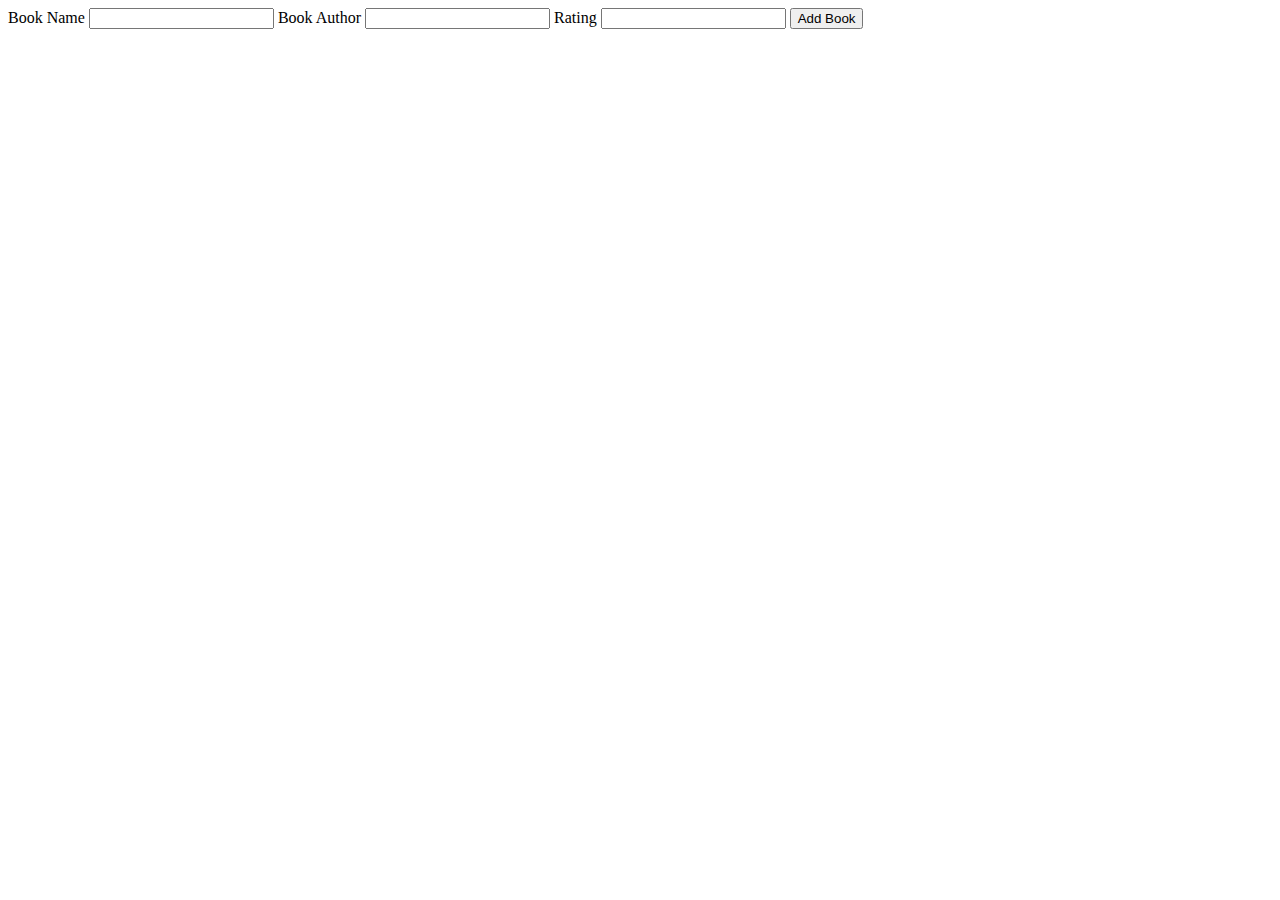
<file: templates/add.html>
<!DOCTYPE html>
<html lang="en">
  <head>
    <meta charset="UTF-8" />
    <title>Add Book</title>
  </head>
  <body>
    <form action="{{ url_for('add') }}" method="POST">
      <label>Book Name</label>
      <input name="title" type="text" />
      <label>Book Author</label>
      <input name="author" type="text" />
      <label>Rating</label>
      <input name="rating" type="text" />
      <button type="submit">Add Book</button>
    </form>
  </body>
</html>
</file>
